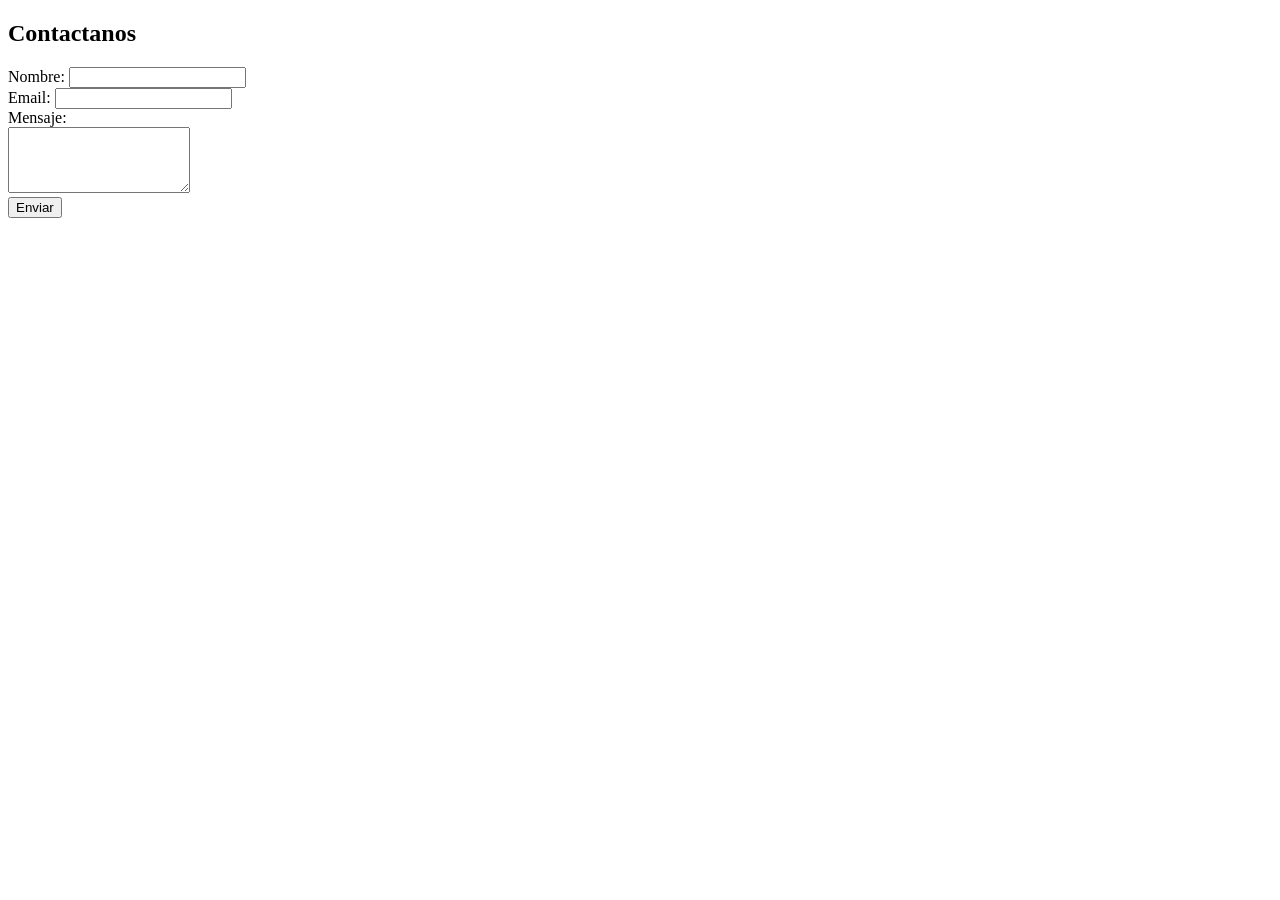
<file: contacto.html>
<!DOCTYPE html>
<html lang="en">
<head>
  <meta charset="UTF-8">
  <meta name="viewport" content="width=device-width, initial-scale=1.0">
  <title>Document</title>
</head>
<body>
    <section id="contacto">
      <h2>Contactanos</h2>

      <form>
        <label for="nombre">Nombre:</label>
        <input type="text" id="nombre" name="nombre" required>
        <br>
        <label for="email">Email:</label>
        <input type="email" id="email" name="email" required>
        <br>
        <label for="mensaje">Mensaje:</label><br>
        <textarea id="mensaje" name="mensaje" rows="4" required></textarea>
        <br>
        <button type="submit">Enviar</button>
      </form>
    </section>
</body>
</html>
</file>
